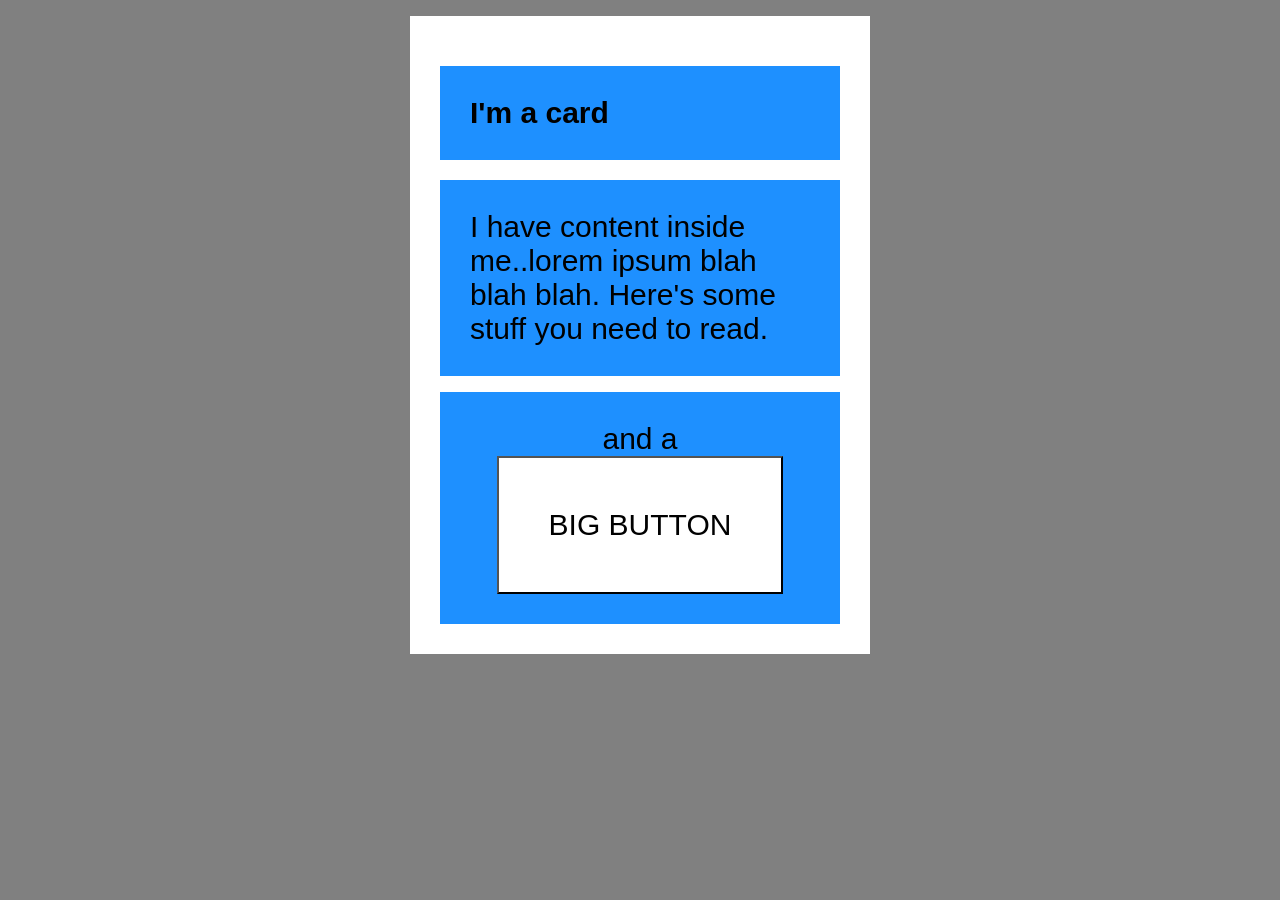
<file: foundations/block-and-inline/02-margin-and-padding-2/index.html>
<!DOCTYPE html>
<html lang="en">
  <head>
    <meta charset="UTF-8">
    <meta http-equiv="X-UA-Compatible" content="IE=edge">
    <meta name="viewport" content="width=device-width, initial-scale=1.0">
    <title>Margin and Padding exercise 2</title>
    <link rel="stylesheet" href="style.css">
  </head>
  <body>
    <div class="card">
      <h1 class="title">I'm a card</h1>
      <div class="content">
        I have content inside me..lorem ipsum blah blah blah. Here's some stuff you need to read.</div>
          <div class="button-container">and a 
              <button>BIG BUTTON</button>
          </div>
    </div>
  </body>
</html>
</file>
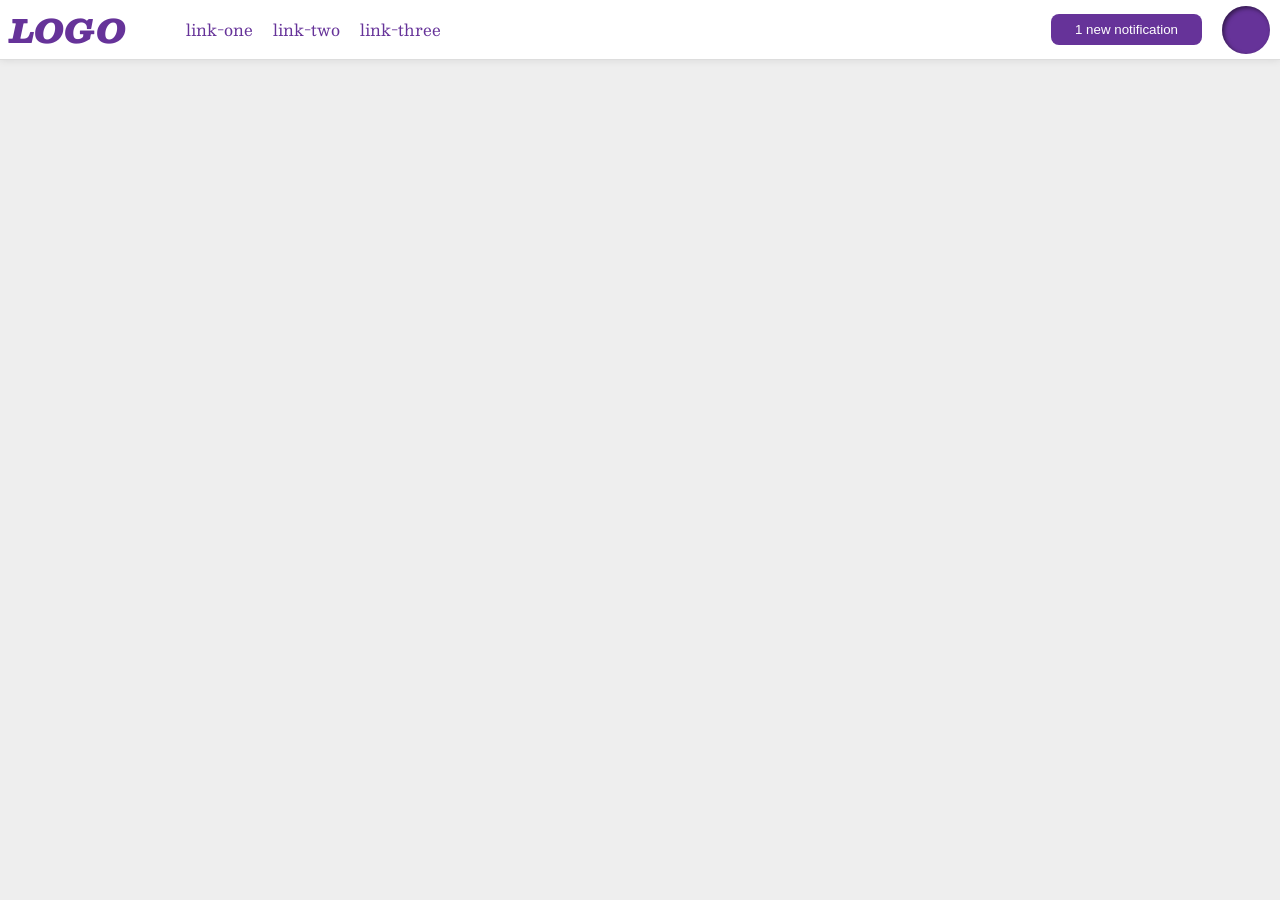
<file: foundations/flex/03-flex-header-2/index.html>
<!DOCTYPE html>
<html lang="en">
  <head>
    <meta charset="UTF-8">
    <meta http-equiv="X-UA-Compatible" content="IE=edge">
    <meta name="viewport" content="width=device-width, initial-scale=1.0">
    <title>Flex Header 2</title>
    <link rel="stylesheet" href="style.css">
  </head>
  <body>
    <div class="header">
      <div class="left">
        <div class="logo">
          LOGO
        </div>
        <ul class="links">
          <li><a href="https://google.com">link-one</a></li>
          <li><a href="https://google.com">link-two</a></li>
          <li><a href="https://google.com">link-three</a></li>
        </ul>
      </div>
      <div class="right">
        <button class="notifications">
          1 new notification
        </button>
        <div class="profile-image"></div>
      </div>
    </div>
  </body>
</html>
</file>
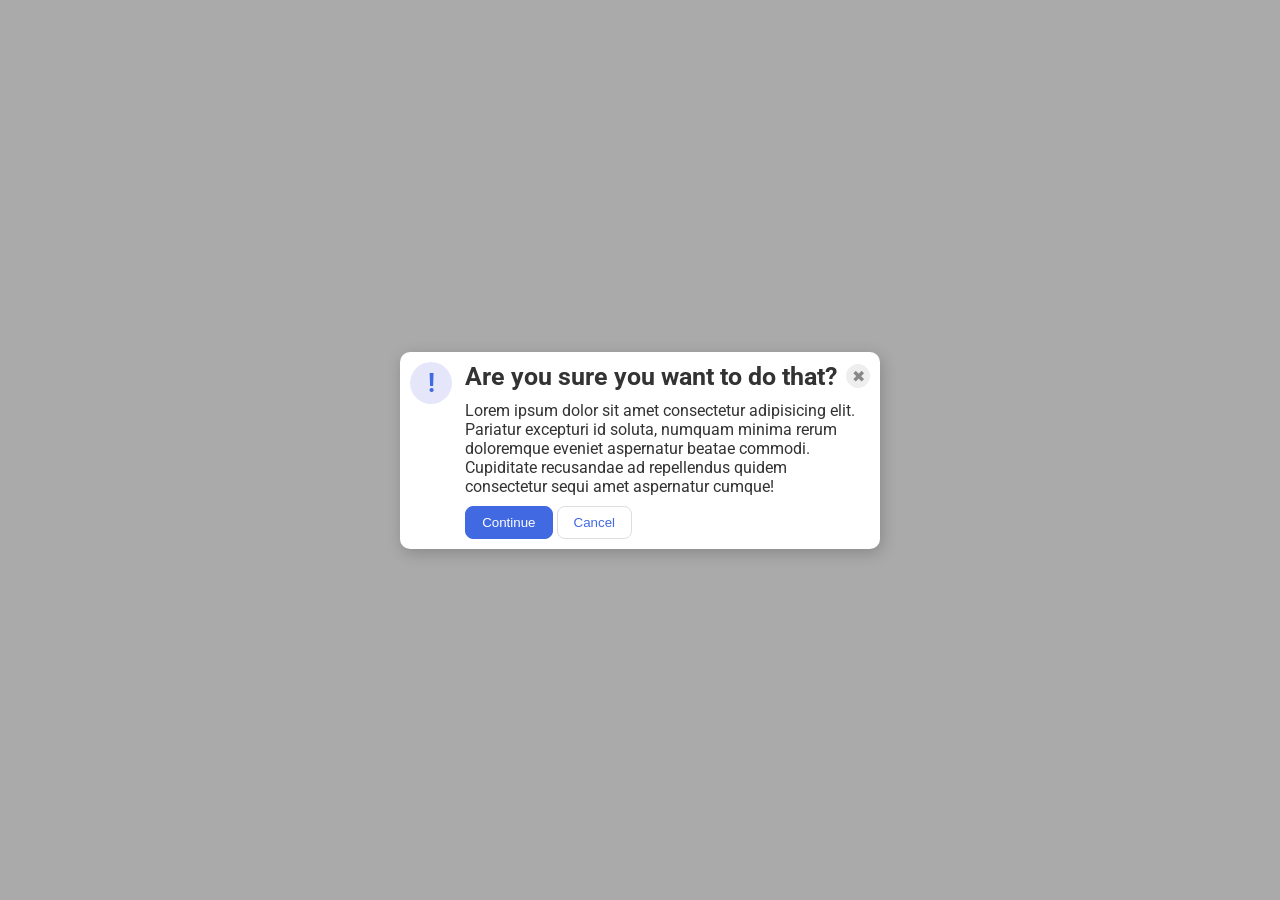
<file: foundations/flex/05-flex-modal/index.html>
<!DOCTYPE html>
<html lang="en">
  <head>
    <meta charset="UTF-8">
    <meta http-equiv="X-UA-Compatible" content="IE=edge">
    <meta name="viewport" content="width=device-width, initial-scale=1.0">
    <link rel="stylesheet" href="style.css">
    <title>Modal</title>
  </head>
  <body>
    <div class="modal">
      <div class="iconDiv">  
        <div class="icon">!</div>
      </div>
      <div class="content">
        <div class="content1">
          <div class="header"><strong>Are you sure you want to do that?</strong></div>
          <button class="close-button">✖</button>
        </div>
        <div class="text">Lorem ipsum dolor sit amet consectetur adipisicing elit. Pariatur excepturi id soluta, numquam minima rerum doloremque eveniet aspernatur beatae commodi. Cupiditate recusandae ad repellendus quidem consectetur sequi amet aspernatur cumque!</div>
        <div class="bttonCls">  
          <button class="continue">Continue</button>
          <button class="cancel">Cancel</button>
        </div>
      </div>
    </div>
  </body>
</html>
</file>
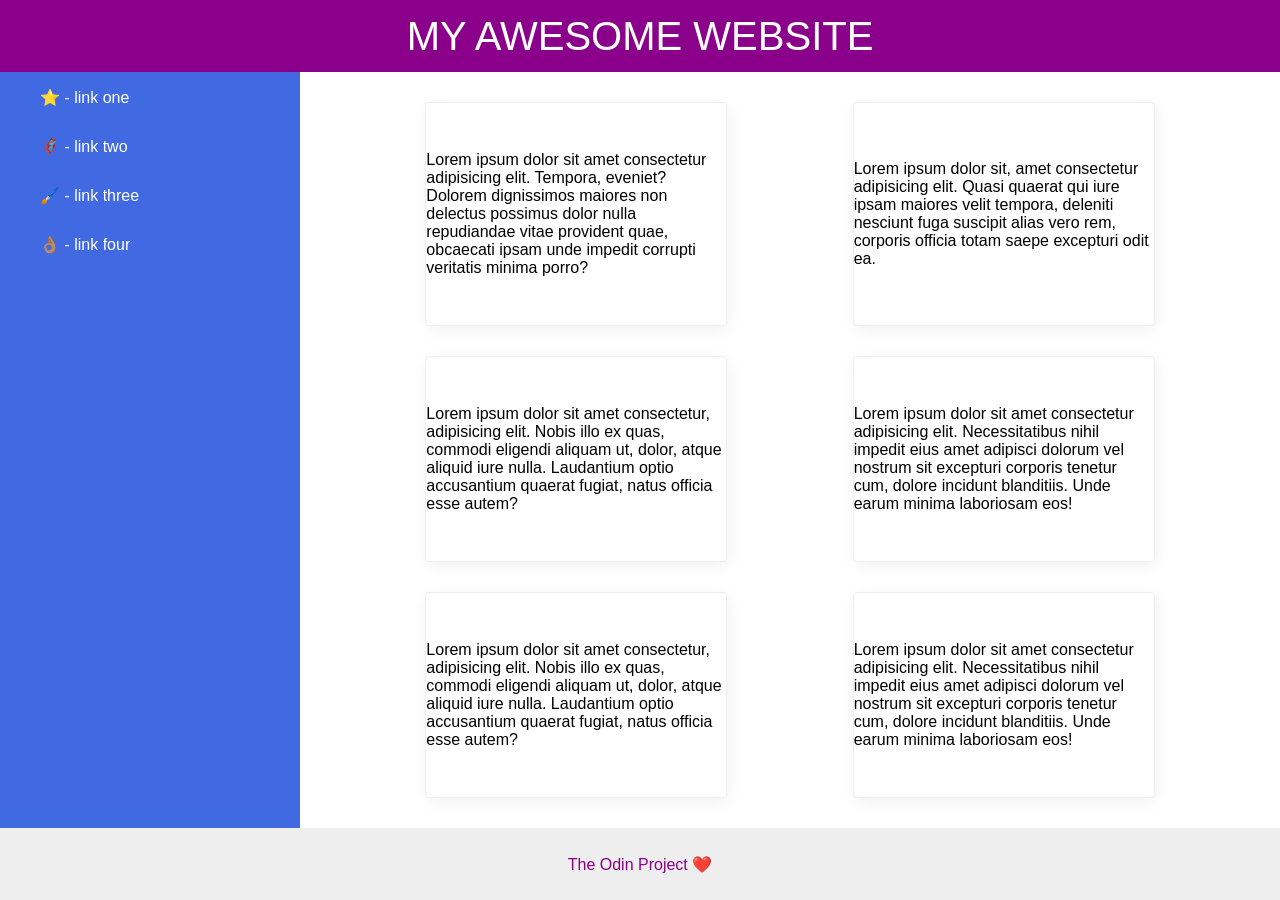
<file: foundations/flex/07-flex-layout-2/index.html>
<!DOCTYPE html>
<html lang="en">
  <head>
    <meta charset="UTF-8">
    <meta http-equiv="X-UA-Compatible" content="IE=edge">
    <meta name="viewport" content="width=device-width, initial-scale=1.0">
    <title>The Holy Grail</title>
    <link rel="stylesheet" href="style.css">
  </head>
  <body>
    <div class="header">
      MY AWESOME WEBSITE
    </div>
    
    <div class="content">
      <div class="sidebar">
        <ul>
          <li><a href="#">⭐ - link one</a></li>
          <li><a href="#">🦸🏽‍♂️ - link two</a></li>
          <li><a href="#">🖌️ - link three</a></li>
          <li><a href="#">👌🏽 - link four</a></li>
        </ul>
      </div>

      <div class="grid">
        <div class="card">Lorem ipsum dolor sit amet consectetur adipisicing elit. Tempora, eveniet? Dolorem dignissimos maiores non delectus possimus dolor nulla repudiandae vitae provident quae, obcaecati ipsam unde impedit corrupti veritatis minima porro?</div>
        <div class="card">Lorem ipsum dolor sit, amet consectetur adipisicing elit. Quasi quaerat qui iure ipsam maiores velit tempora, deleniti nesciunt fuga suscipit alias vero rem, corporis officia totam saepe excepturi odit ea.</div>
        <div class="card">Lorem ipsum dolor sit amet consectetur, adipisicing elit. Nobis illo ex quas, commodi eligendi aliquam ut, dolor, atque aliquid iure nulla. Laudantium optio accusantium quaerat fugiat, natus officia esse autem?</div>
        <div class="card">Lorem ipsum dolor sit amet consectetur adipisicing elit. Necessitatibus nihil impedit eius amet adipisci dolorum vel nostrum sit excepturi corporis tenetur cum, dolore incidunt blanditiis. Unde earum minima laboriosam eos!</div>
        <div class="card">Lorem ipsum dolor sit amet consectetur, adipisicing elit. Nobis illo ex quas, commodi eligendi aliquam ut, dolor, atque aliquid iure nulla. Laudantium optio accusantium quaerat fugiat, natus officia esse autem?</div>
        <div class="card">Lorem ipsum dolor sit amet consectetur adipisicing elit. Necessitatibus nihil impedit eius amet adipisci dolorum vel nostrum sit excepturi corporis tenetur cum, dolore incidunt blanditiis. Unde earum minima laboriosam eos!</div>
    
      </div>
    </div>  
    <div class="footer">
      The Odin Project ❤️
    </div>
  </body>
</html>
</file>
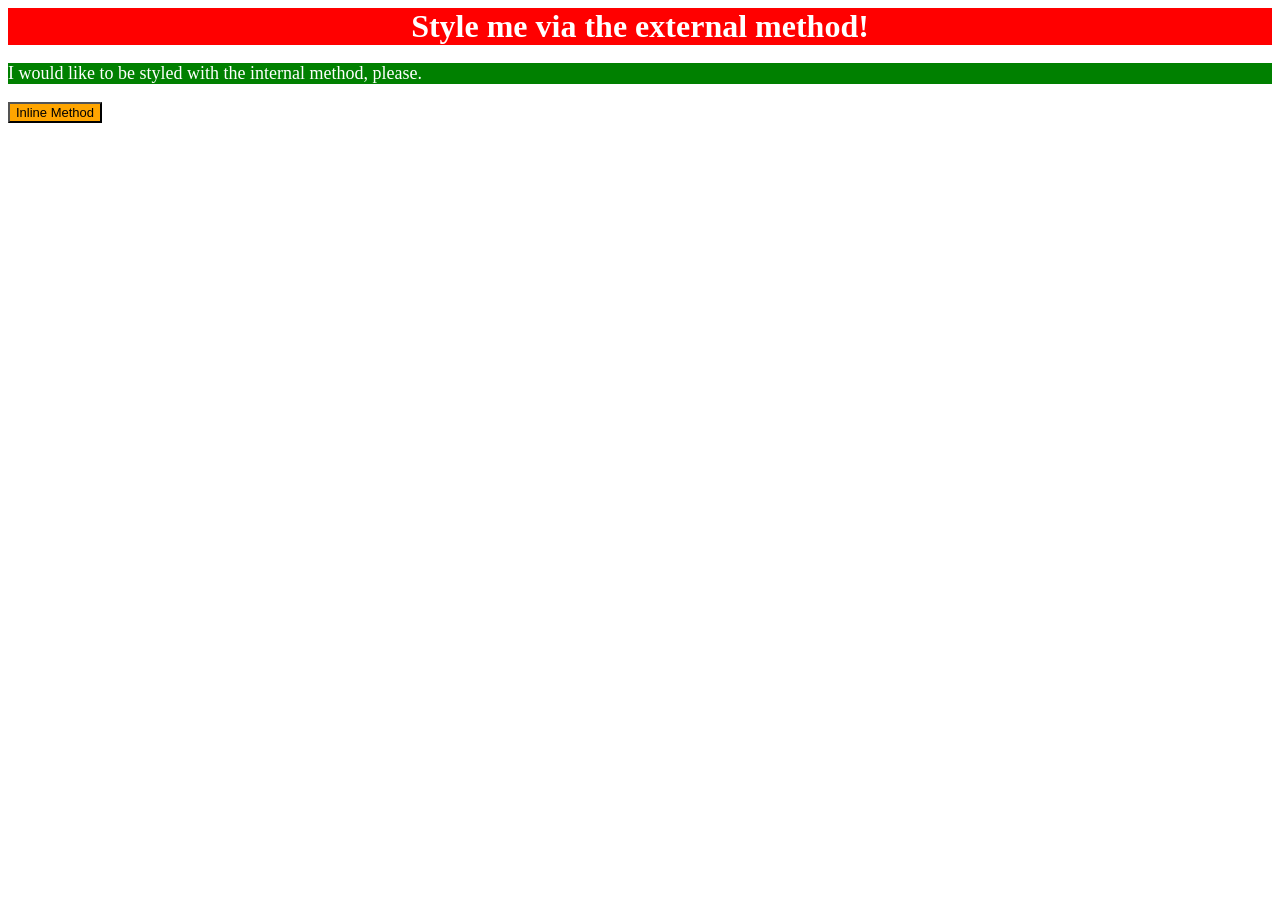
<file: foundations/intro-to-css/01-css-methods/index.html>
<!DOCTYPE html>
<html lang="en">

<head>
    <meta charset="UTF-8">
    <meta http-equiv="X-UA-Compatible" content="IE=edge">
    <meta name="viewport" content="width=device-width, initial-scale=1.0">
    <link rel="stylesheet" href="./css/style.css">
    <title>Methods for Adding CSS</title>
    <style>
        p {
            background-color: green;
            color: white;
            font-size: 18px;
        }
    </style>
</head>

<body>
    <div class="div1">Style me via the external method!</div>
    <p>I would like to be styled with the internal method,
        please.</p>
    <button style="background-color:orange; font-size:13px;">Inline Method</button>
</body>

</html>
</file>
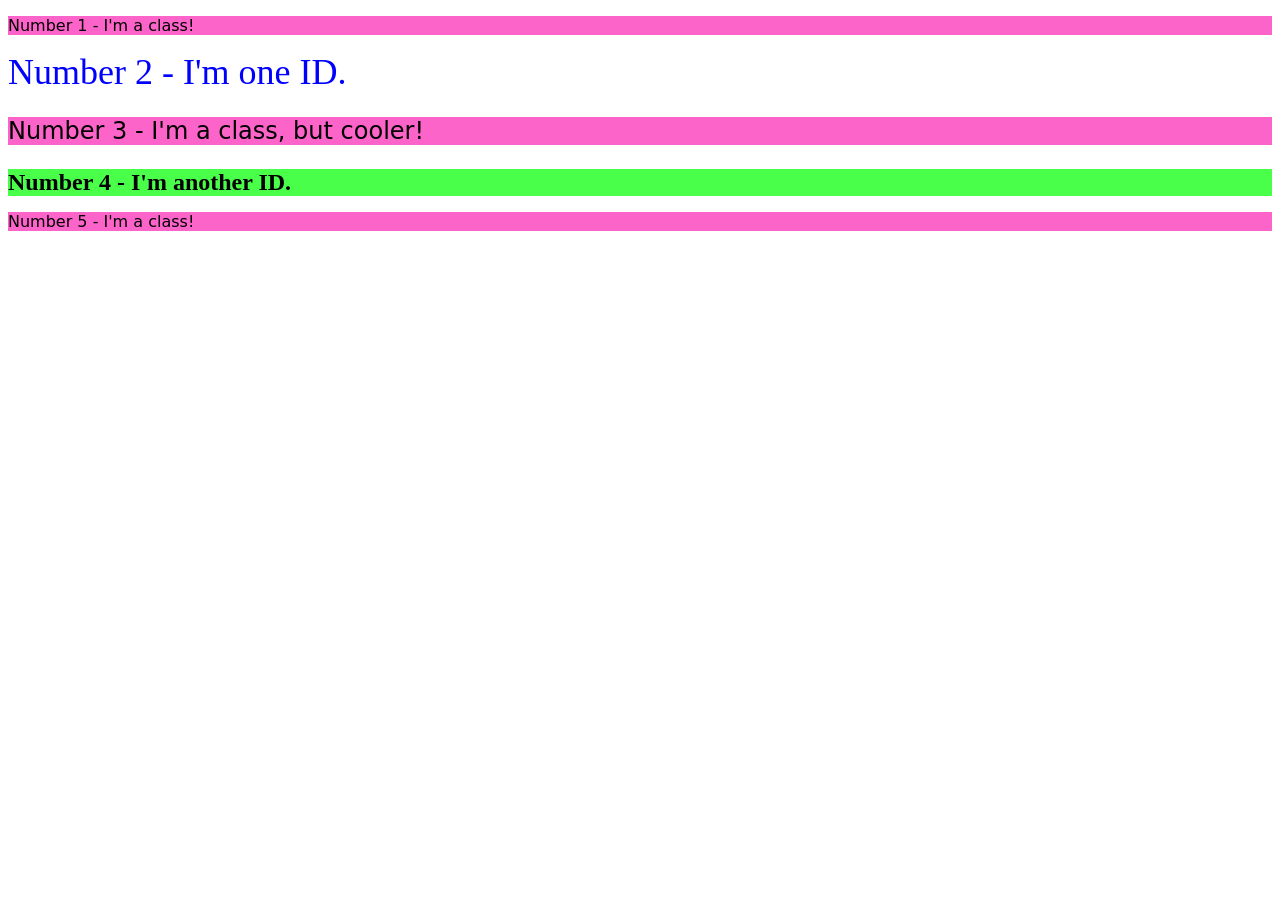
<file: foundations/intro-to-css/02-class-id-selectors/index.html>
<!DOCTYPE html>
<html lang="en">
  <head>
    <meta charset="UTF-8">
    <meta http-equiv="X-UA-Compatible" content="IE=edge">
    <meta name="viewport" content="width=device-width, initial-scale=1.0">
    <title>Class and ID Selectors</title>
    <link rel="stylesheet" href="style.css">
  </head>
  <body>
    <p class="pClass ">Number 1 - I'm a class!</p>
    <div class="div1">Number 2 - I'm one ID.</div>
    <p class="set1 pClass">Number 3 - I'm a class, but cooler!</p>
    <div style="background-color:rgb(73, 255, 73); font-size:24px; font-weight:bold;">Number 4 - I'm another ID.</div>
    <p class="pClass">Number 5 - I'm a class!</p>
  </body>
</html>
</file>
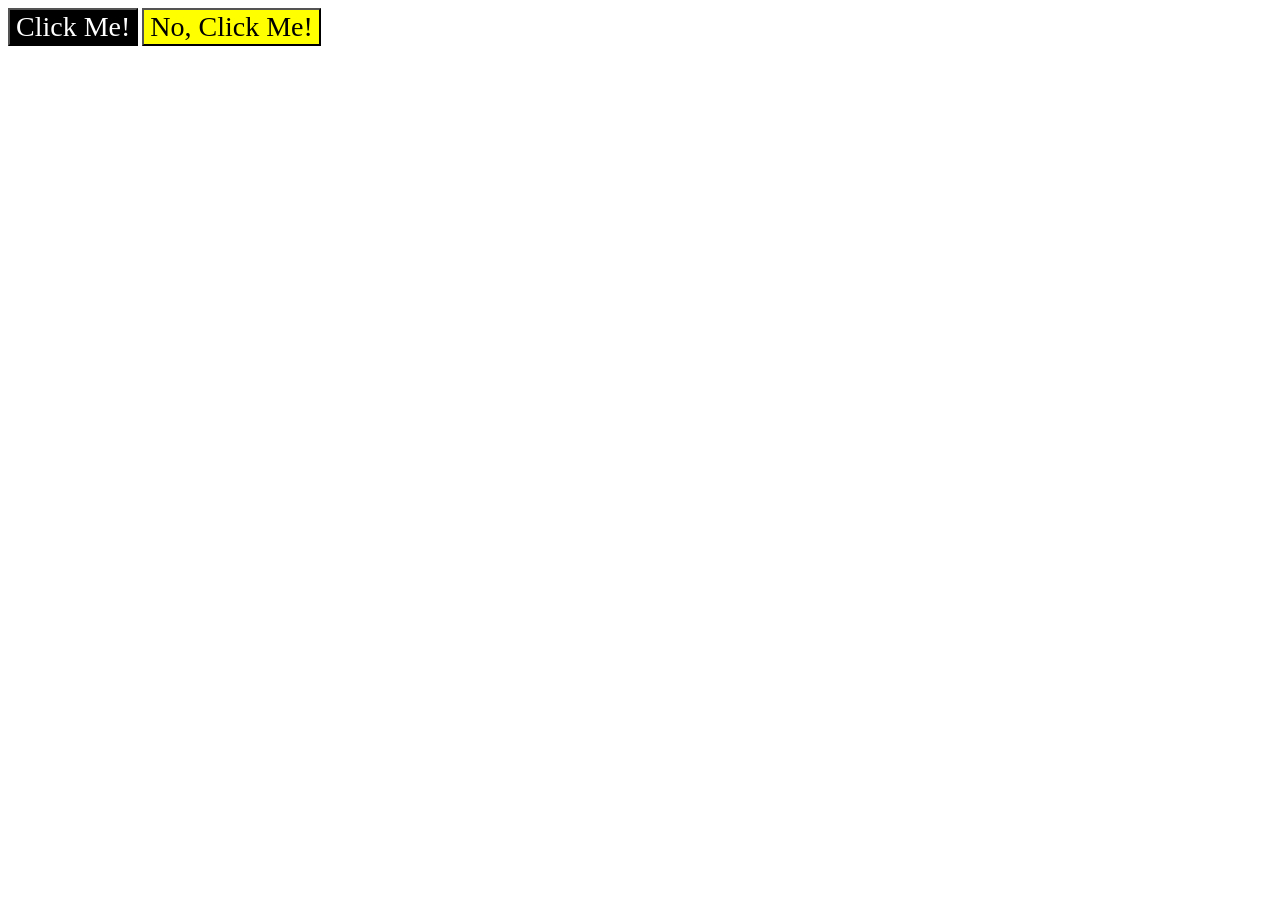
<file: foundations/intro-to-css/03-grouping-selectors/index.html>
<!DOCTYPE html>
<html lang="en">
  <head>
    <meta charset="UTF-8">
    <meta http-equiv="X-UA-Compatible" content="IE=edge">
    <meta name="viewport" content="width=device-width, initial-scale=1.0">
    <title>Grouping Selectors</title>
    <link rel="stylesheet" href="style.css">
  </head>
  <body>
    <button class="button1 added1">Click Me!</button>
    <button class="button2 added2">No, Click Me!</button>
  </body>
</html>
</file>
<file: foundations/block-and-inline/02-margin-and-padding-2/style.css>
body {
  background: gray;
  font-family: sans-serif;
}

.card {
  width: 400px;
  background: white;
  margin: 16px auto;
  padding:30px;
}

.title,
.content,
.button-container {
  background: dodgerblue;
  padding:30px;
  font-size:30px;
}

button {
  background: white;
  display:block;
  margin:auto;
  padding:50px;
  font-size:30px;
}

.button-container
{
    margin-top:16px;
    text-align:center;

}
</file>
<file: foundations/flex/03-flex-header-2/style.css>
/* this is some magical font-importing.  
you'll learn about it later. */
@import url('https://fonts.googleapis.com/css2?family=Besley:ital,wght@0,400;1,900&display=swap');

body {
  margin: 0;
  background: #eee;
  font-family: Besley, serif;
}

.header {
  background: white;
  border-bottom: 1px solid #ddd;
  box-shadow: 0 0 8px rgba(0,0,0,.1);
  display:flex;
  align-items:center;
  justify-content: space-between;
}

.profile-image {
  background: rebeccapurple;
  box-shadow: inset 2px 2px 4px rgba(0,0,0,.5);
  border-radius: 50%;
  width: 48px;
  height: 48px;
}

.logo {
  color: rebeccapurple;
  font-size: 32px;
  font-weight: 900;
  font-style: italic;
}

button {
  border: none;
  border-radius: 8px;
  background: rebeccapurple;
  color: white;
  padding: 8px 24px;
}

a {
  /* this removes the line under our links */
  text-decoration: none;
  color: rebeccapurple;
}

ul {
  list-style-type: none;
}

.left , .right
{
  display:flex;
  align-items:center;
  gap:20px;
}
.links
{
  display:flex;
  gap:20px;
}
.left
{
  margin-left:10px;
}
.right
{
  margin-right:10px;
}
</file>
<file: foundations/flex/05-flex-modal/style.css>
@import url('https://fonts.googleapis.com/css2?family=Roboto:wght@400;700&display=swap');

html, body {
  height: 100%;
}

body {
  font-family: Roboto, sans-serif;
  margin: 0;
  background: #aaa;
  color: #333;
  /* I'll give you this one for free lol */
  display: flex;
  align-items: center;
  justify-content: center;
}

.modal {
  background: white;
  width: 480px;
  border-radius: 10px;
  box-shadow: 2px 4px 16px rgba(0,0,0,.2);
  display:flex;
}

.icon {
  color: royalblue;
  font-size: 26px;
  font-weight: 700;
  background: lavender;
  width: 42px;
  height: 42px;
  border-radius: 50%;
  display: flex;
  align-items: center;
  justify-content: center;
}

.close-button {
  background: #eee;
  border-radius: 50%;
  color: #888;
  font-weight: 400;
  font-size: 16px;
  height: 24px;
  width: 24px;
  display: flex;
  align-items: center;
  justify-content: center;
  border: 1px solid #eee;
  padding: 0;
}

button {
  cursor: pointer;
  padding: 8px 16px;
  border-radius: 8px;
}

button.continue {
  background: royalblue;
  border: 1px solid royalblue;
  color: white;
}

button.cancel {
  background: white;
  border: 1px solid #ddd;
  color: royalblue;
}

.iconDiv
{
  display:flex;
  width:40%;
  padding:10px;
}
.content1
{
  display:flex;
  justify-content: space-between;
  align-items:center;
  font-size:25px;
  margin-bottom:10px;
  margin-top:10px;
  margin-right:10px;
}
.text
{
  margin-right:10px;
  margin-bottom:10px;
  font-weight: 400;
}
.bttonCls
{
  margin-bottom:10px;
}
</file>
<file: foundations/flex/07-flex-layout-2/style.css>
body {
  font-family: -apple-system, BlinkMacSystemFont, 'Segoe UI', Roboto, Oxygen, Ubuntu, Cantarell, 'Open Sans', 'Helvetica Neue', sans-serif;
  margin: 0;
  min-height: 100vh;
  display:flex;
  flex-direction:column;
}

.header {
  height: 72px;
  background: darkmagenta;
  color: white;
  font-size:40px;
  text-align:center;
  display:flex;
  align-items:center;
  justify-content:center;
}

.footer {
  height: 72px;
  background: #eee;
  color: darkmagenta;
  display:flex;
  align-items:center;
  justify-content:center;
}

.sidebar {
  width: 300px;
  background: royalblue;
  box-sizing: border-box;
  
}

.card {
  border: 1px solid #eee;
  box-shadow: 2px 4px 16px rgba(0,0,0,.06);
  border-radius: 4px;
  width:300px;
  gap:30px;
  display:flex;
  justify-content:center;
  align-items:center;

  
}

.content
{
  display:flex;
  flex:1;
}

.grid
{
  display:flex;
  flex-wrap:wrap;
  justify-content:space-evenly;
  flex:1;
  padding:30px;
  gap:30px;
}
ul
{
  list-style-type:none;
  display:flex;
  flex-direction:column;
  gap:30px;
}

a
{
  text-decoration:none;
  color:white;
}
</file>
<file: foundations/intro-to-css/01-css-methods/css/style.css>
.div1 {
    background-color: red;
    font-size: 32px;
    text-align: center;
    font-weight: bold;
    color: white;
}
</file>
<file: foundations/intro-to-css/02-class-id-selectors/style.css>
/* Add CSS Styling */
.pClass
{
    background-color:rgb(253, 100, 202);
    font-family:Verdana, DeJavu Sans, sans-serif;
}
.div1
{
    font-size:36px;
    color:blue;
}
.set1
{
    font-size:24px;
}
</file>
<file: foundations/intro-to-css/03-grouping-selectors/style.css>
/* Add CSS Styling */
.button1, .button2
{
    font-size:28px;
    font-family:Helvetca, Times New Roman, sans-serif;
}
.button1.added1
{
    color:white;
    background-color:black;
}
.button2.added2
{
    background-color:yellow;
}
</file>
